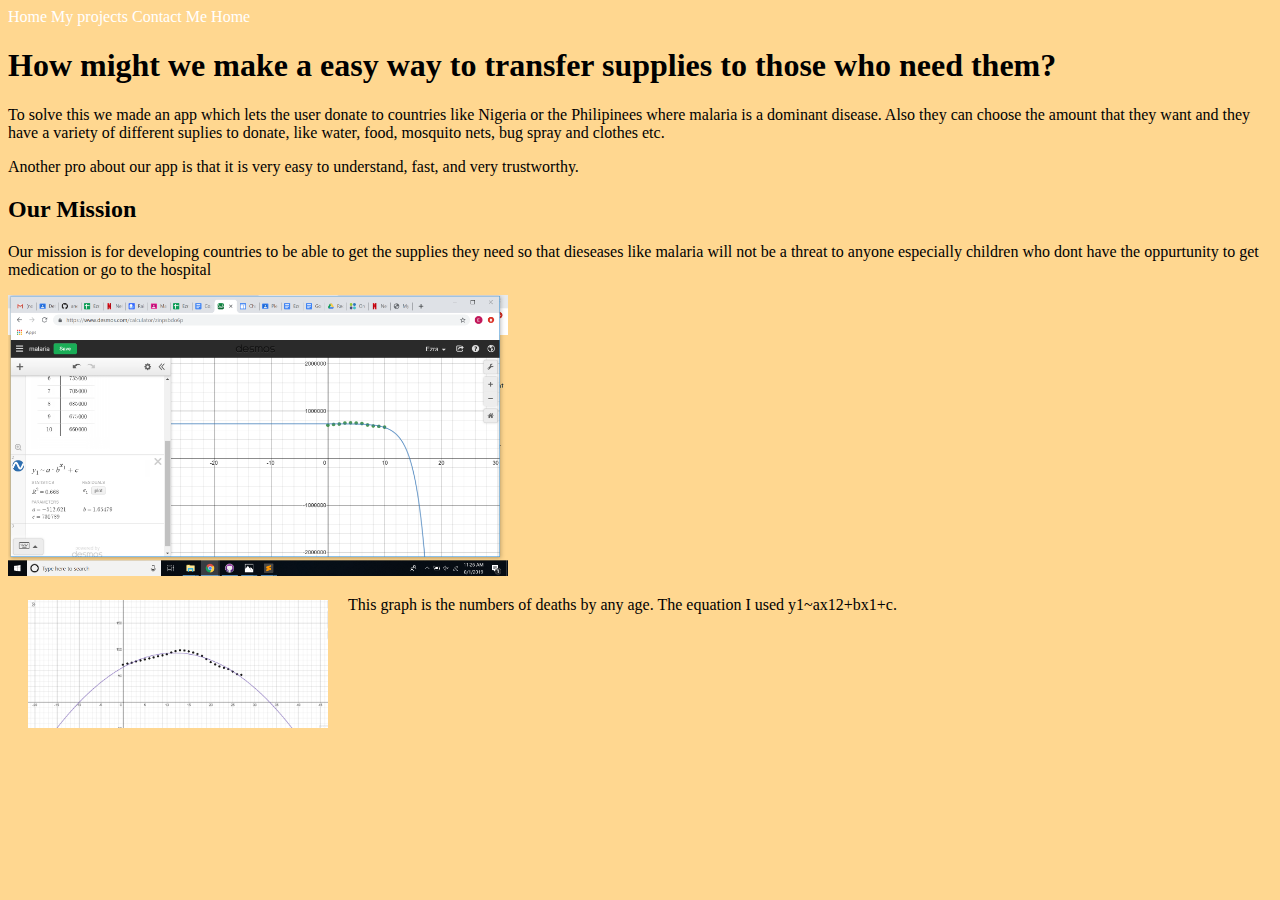
<file: project.html>
<!DOCTYPE html>
<html>
		<head>
				<title>My project</title>
				<link rel="stylesheet" type="text/css" href="styles/main.css">

<link href="https://fonts.googleapis.com/css?family=Exo+2&display=swap" rel="stylesheet"> 

		</head>
		<body>
				
				<nav>
					<a href="index.html">Home</a>
					<a href="project.html">My projects</a>
					<a href="contact.html">Contact Me</a>
					<a href="index.html">Home</a>
				</nav>

				<h1> How might we make a easy way to transfer supplies to those who need them?</h1>
				<p>To solve this we made an app which lets the user donate to countries like Nigeria or the Philipinees where malaria is a dominant disease. Also they can choose the amount that they want and they have a variety of different suplies to donate, like water, food, mosquito nets, bug spray and clothes etc.</p>
				<p> Another pro about our app is that it is very easy to understand, fast, and very trustworthy.<p>
                <h2>Our Mission</h2>
                <p> Our mission is for developing countries to be able to get the supplies they need so that dieseases like malaria will not be a threat to anyone especially children who dont have the oppurtunity to get medication or go to the hospital</p>
 <img src ="./images/desmos.png"
 width="500px">



				
	<div id="div-float">
<img id="img-float" src="images/Screenshot.png" width= "800px">
</div>
</body>
<body> 
<p> This graph is the numbers of deaths by any age. The equation I used y1~ax12+bx1+c. </p>
</body>
</html>
</file>
<file: styles/main.css>
/* main.css */

body {
	background: rgb(255,215,144);

font-family: 'Gloria Hallelujah', cursive;


}

h1 {
	color: black;
}

ol {
	font-weight: bold;
}

a {
	color: white;
    text-decoration: none;
}

#my_nav_bar{
	border-style: solid; 
	border-color: white;
}
#my_list {
	background: white;
	color:black;
}

@media only screen and (max-width: 600px){}

#img-float{
	float:left;
	margin:20px;
	width:300px;
}
.p-class{
	margin: 35px;
	padding: 25px;
}
#div-float{
	
	background: rgb(222,243,253);
}
</file>
